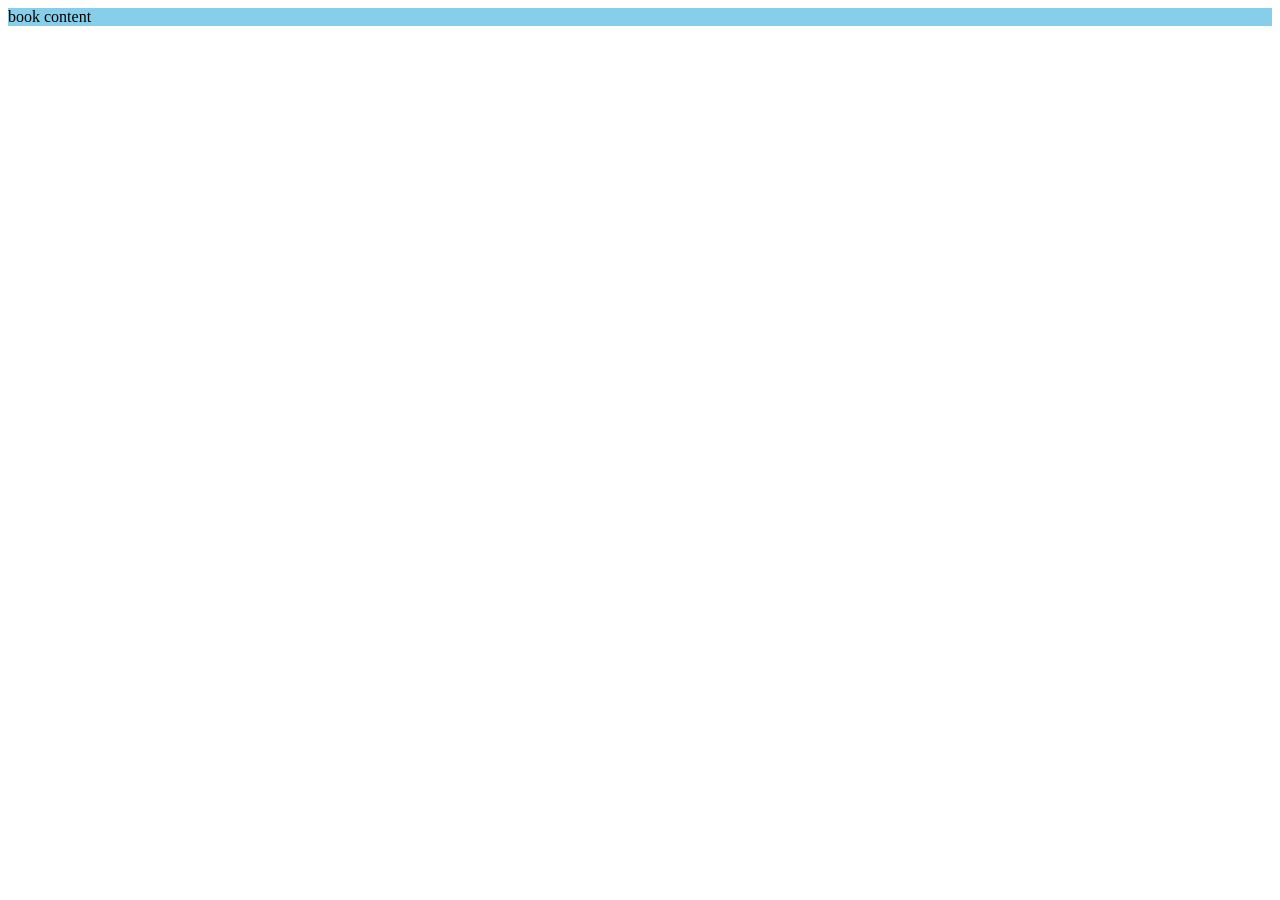
<file: PakePlus/Resources/book.html>
<!DOCTYPE html>
<html lang="en">
    <head>
        <meta charset="UTF-8" />
        <meta name="viewport" content="width=device-width, initial-scale=1.0" />
        <title>Document</title>
        <style>
            .main {
                width: 100%;
                height: 100%;
                background-color: skyblue;
            }
        </style>
    </head>
    <body>
        <div class="main">book content</div>
    </body>
</html>
</file>
